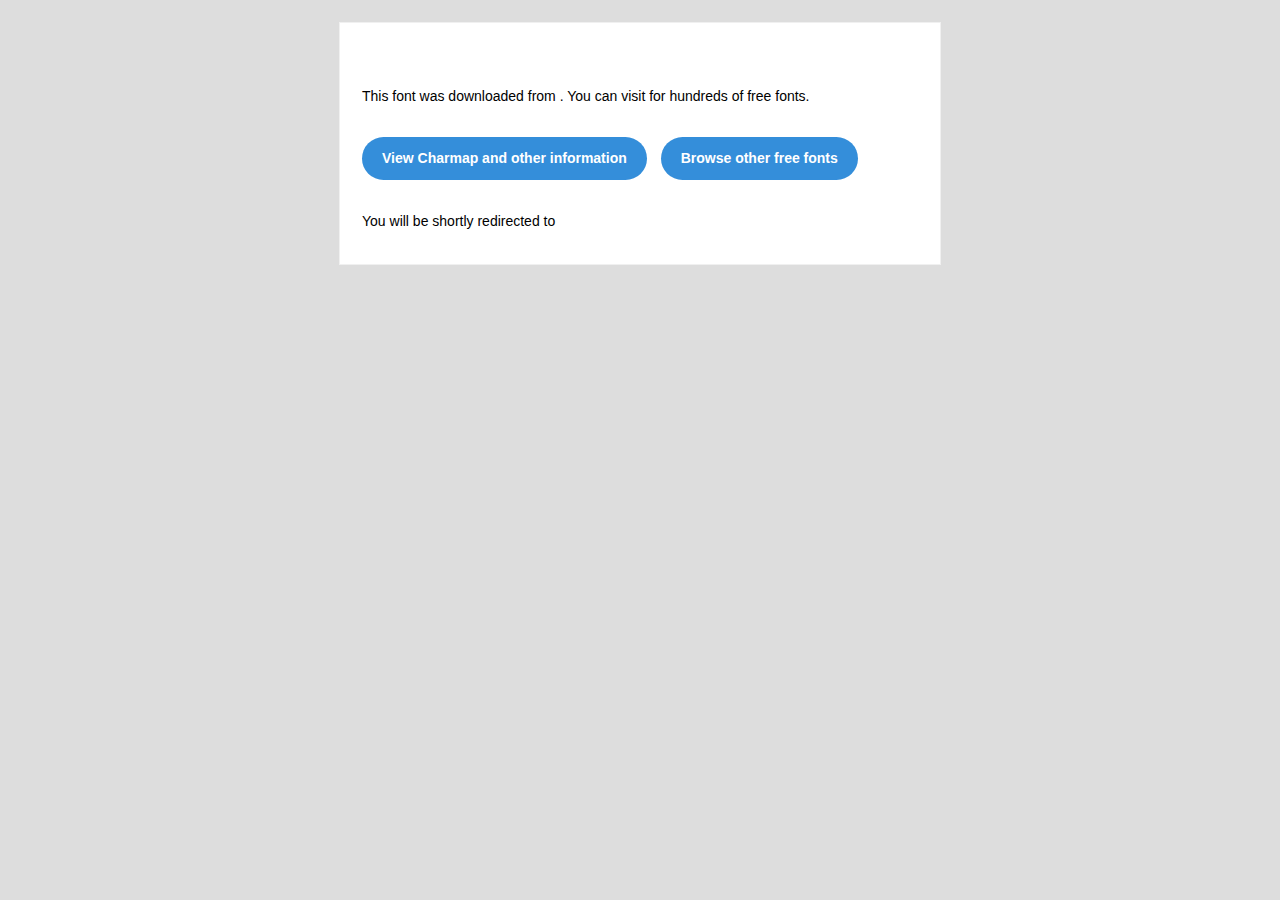
<file: fonts/Futura-Light Light/readme.html>
<!DOCTYPE html PUBLIC "-//W3C//DTD XHTML 1.0 Transitional//EN" "http://www.w3.org/TR/xhtml1/DTD/xhtml1-transitional.dtd">
<html xmlns="http://www.w3.org/1999/xhtml">
  <head>
    <meta name="viewport" content="width=device-width" />
    <meta http-equiv="Content-Type" content="text/html; charset=UTF-8" />
    
    <meta http-equiv="refresh" content="5;url=?ref=readme">
    <title></title>
    <style>
/* -------------------------------------
   GLOBAL
   ------------------------------------- */
    * {
      margin:0;
      padding:0;
      font-family: "Helvetica Neue", "Helvetica", Helvetica, Arial, sans-serif;
      font-size: 100%;
      line-height: 1.6;
    }

    img {
      max-width: 100%;
    }

    body {
      -webkit-font-smoothing:antialiased;
      -webkit-text-size-adjust:none;
      width: 100%!important;
      height: 100%;
      background:#DDD;
    }


    /* -------------------------------------
       ELEMENTS
       ------------------------------------- */
    a {
      color: #348eda;
    }

    .btn-primary, .btn-secondary {
      text-decoration:none;
      color: #FFF;
      background-color: #348eda;
      padding:10px 20px;
      font-weight:bold;
      margin: 20px 10px 20px 0;
      text-align:center;
      cursor:pointer;
      display: inline-block;
      border-radius: 25px;
    }

    .btn-secondary{
      background: #aaa;
    }

    .last {
      margin-bottom: 0;
    }

    .first{
      margin-top: 0;
    }


    /* -------------------------------------
       BODY
       ------------------------------------- */
    table.body-wrap {
      width: 100%;
      padding: 20px;
    }

    table.body-wrap .container{
      border: 1px solid #f0f0f0;
    }


    /* -------------------------------------
       FOOTER
       ------------------------------------- */
    table.footer-wrap {
      width: 100%;
      clear:both!important;
    }

    .footer-wrap .container p {
      font-size:12px;
      color:#666;

    }

    table.footer-wrap a{
      color: #999;
    }


    /* -------------------------------------
       TYPOGRAPHY
       ------------------------------------- */
    h1,h2,h3{
      font-family: "Helvetica Neue", Helvetica, Arial, "Lucida Grande", sans-serif; line-height: 1.1; margin-bottom:15px; color:#000;
      margin: 40px 0 10px;
      line-height: 1.2;
      font-weight:200;
    }

    h1 {
      font-size: 36px;
    }
    h2 {
      font-size: 28px;
    }
    h3 {
      font-size: 22px;
    }

    p, ul {
      margin-bottom: 10px;
      font-weight: normal;
      font-size:14px;
    }

    ul li {
      margin-left:5px;
      list-style-position: inside;
    }

    /* ---------------------------------------------------
       RESPONSIVENESS
       Nuke it from orbit. It's the only way to be sure.
       ------------------------------------------------------ */

    /* Set a max-width, and make it display as block so it will automatically stretch to that width, but will also shrink down on a phone or something */
    .container {
      display:block!important;
      max-width:600px!important;
      margin:0 auto!important; /* makes it centered */
      clear:both!important;
    }

    /* This should also be a block element, so that it will fill 100% of the .container */
    .content {
      padding:20px;
      max-width:600px;
      margin:0 auto;
      display:block;
    }

    /* Let's make sure tables in the content area are 100% wide */
    .content table {
      width: 100%;
    }

    </style>
  </head>

  <body bgcolor="#f6f6f6">

    <!-- body -->
    <table class="body-wrap">
      <tr>
        <td></td>
        <td class="container" bgcolor="#FFFFFF">

          <!-- content -->
          <div class="content">
            <table>
              <tr>
                <td>
                  <h1></h1>
                  <p>This font was downloaded from <a href="?ref=readme"></a> . You can visit <a href="?ref=readme"></a> for hundreds of free fonts.</p>
                  <p><a href="?ref=readme" class="btn-primary">View Charmap and other information</a> <a href="?ref=readme" class="btn-primary">Browse other free fonts</a></p>
                  <p>You will be shortly redirected to </p>
                </td>
              </tr>
            </table>
          </div>
          <!-- /content -->

        </td>
        <td></td>
      </tr>
    </table>
    <!-- /body -->

  </body>
</html>
</file>
